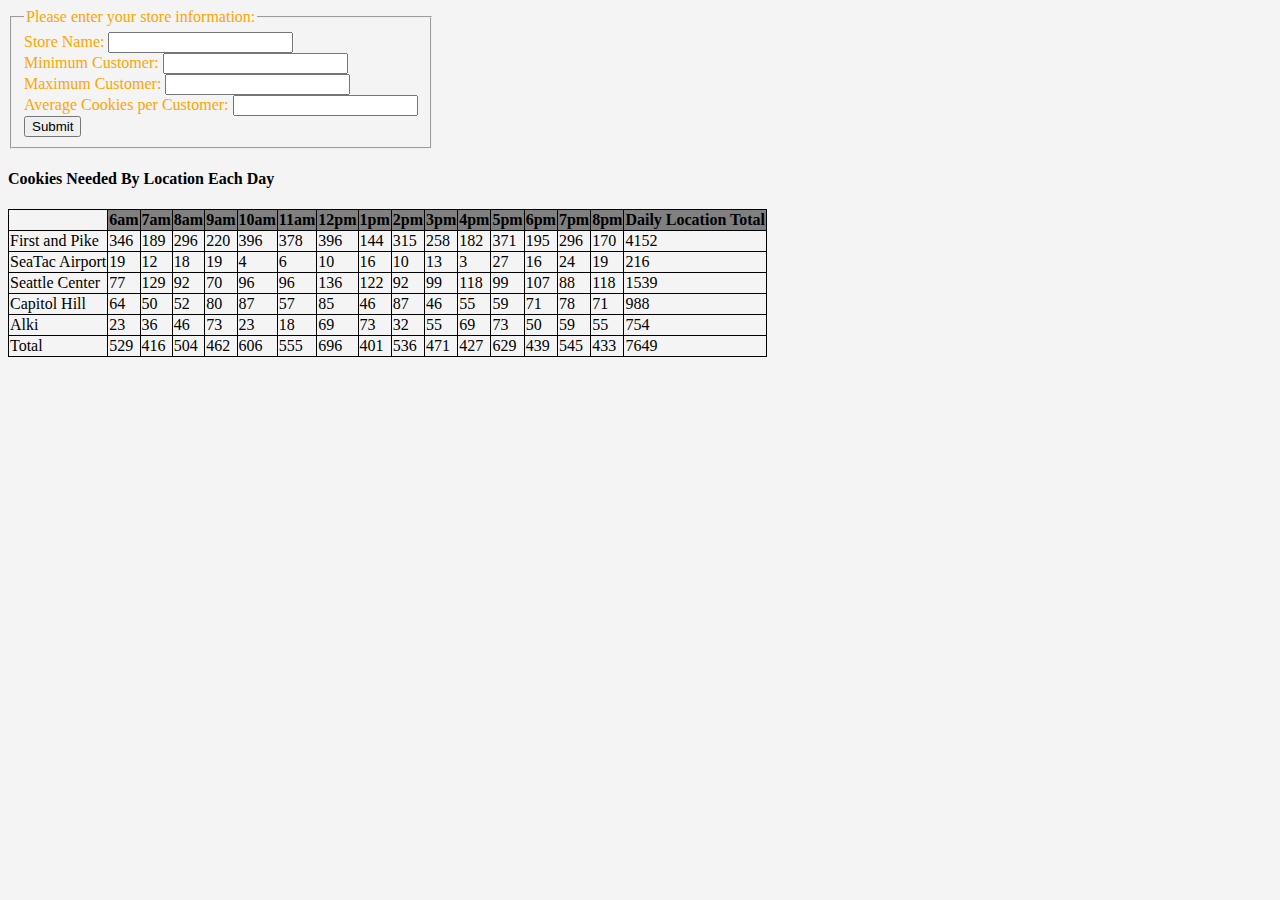
<file: sales.html>
<!DOCTYPE html>
<html>
  <head>
    <meta charset="utf-8">
    <title>Sales</title>
    <link rel="stylesheet" href="style.css">
  </head>
  <body>
    <section>
    </section>
    <form id="theForm" method="post">
      <fieldset>
          <legend>Please enter your store information:</legend>
          <label> Store Name: </label>
          <input type="text" name="store-name-input" required /> <br />
          <label> Minimum Customer: </label>
          <input type="text" name="min-cust-input" min="1" required /> <br />
          <label> Maximum Customer: </label>
          <input type="text" name="max-cust-input" required /> <br />
          <label> Average Cookies per Customer: </label>
          <input type="text" name="avgCookies-input" min="1" required /> <br />
          <input type="submit" name="newStoreData" value="Submit">
      </fieldset>
    </form>
  </body>
  <script type="text/javascript" src=app.js></script>
</html>
</file>
<file: style.css>
* {
  box-sizing: border-box;
}

#nav-bar {
  background-color: grey;
  overflow: auto;
  font-family: Helvetica;
  height: 42px;
}

.nav {
  width: 8%;
  height: 100%;
  display: inline-block;
  text-align: center;
  height: 42px;
  min-height: 100%;
  vertical-align: middle;
  transition: background-color 0.3s, color 0.3s, font-weight 0.3s;
}

.nav:hover {
  background-color: #F4F4F4;
  color: #FF853B;
  font-weight: 800;
}

#nav-bar a {
  text-decoration: none;
  vertical-align: middle;
  height: 42px;
  min-height: 100%;
}

#logo {
  width: 50%;
  margin: auto;
  text-align: center;
  font-weight: bold;
}

#logo img {
  margin: auto;
}

h1 {
  font-family: 'Chelsea Market', cursive;
  color: #FF853B;
  text-align: center;
}

ul {
  list-style: none;
}

section.contact{
  display: inline-block;
}

.address {
  font-family: sans-serif;
  color: orange;
}

.address2 {
  font-family: sans-serif;
  color: orange;
}

.day {
  font-family: sans-serif;
  color: orange;
}

.day2 {
  font-family: sans-serif;
  color: orange;
}

.open2 {
  font-family: sans-serif;
  color: orange;
}

.phone {
  font-family: sans-serif;
  color: orange;
}

p {
  font-family: serif;
  color: #B25D29;
}

body{
    background-color: #F4F4F4;
}

table, td, th {
  border: 1px solid black;
  border-collapse: collapse;
}

th{
  background-color: grey;
}

#theForm{
  display: inline-block;
  color: orange;
}
</file>
